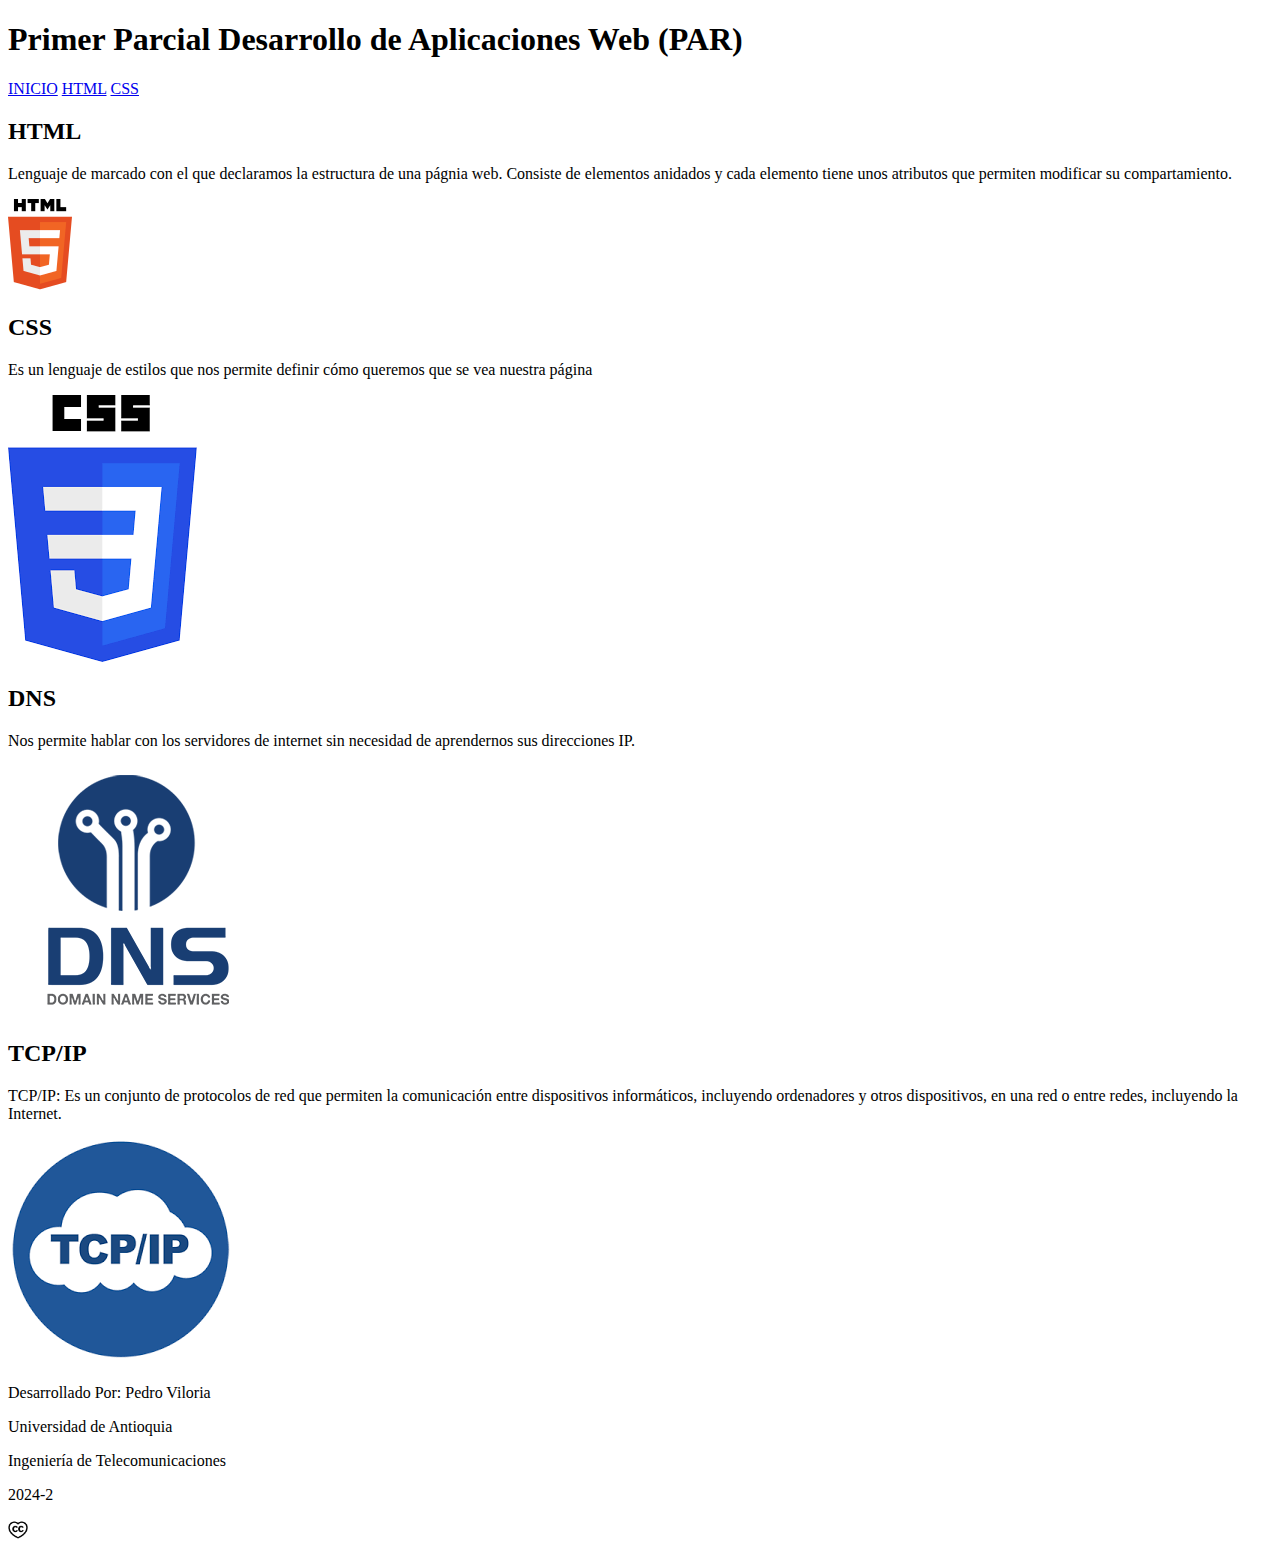
<file: index.html>
<!DOCTYPE html>
<html lang="es">
<head>
    <meta charset="UTF-8">
    <meta name="viewport" content="width=device-width, initial-scale=1.0">
    <meta name="author" content="Pedro Andrés Viloria Colón">
    <meta name="description" content="Primer Parcial Desarrollo de Aplicaciones Web (PAR) - Página de inicio">
    <title>Inicio-Primer Parcial (PAR) </title>
    <link rel="stilesheet" href="styles.css">

</head>
<body>
    <header>
        <h1>Primer Parcial Desarrollo de Aplicaciones Web (PAR)  </h1>
        <nav>
            <a href="index.html" class="active">INICIO</a>
            <a href="dos.html">HTML</a>
            <a href="css.html">CSS</a>
        </nav>
    </header>
    <main>
        <section class="conten-box html">
            <h2>HTML</h2>
            <p>Lenguaje de marcado con el que declaramos la estructura de una págnia web. Consiste de elementos anidados y cada elemento tiene unos atributos que permiten modificar su compartamiento.</p>
            <img src="html5_logo.png" alt="html5-logo">
        </section>
        <section class="content-box css">
            <h2>CSS</h2>
            <p>Es un lenguaje de estilos que nos permite definir cómo queremos que se vea nuestra página</p>
            <img src="css_logo.png" alt="CSS Logo">
        </section>
        <section class="content-box dns">
            <h2>DNS</h2>
            <p>Nos permite hablar con los servidores de internet sin necesidad de aprendernos sus direcciones IP. </p>
            <img src="DNS_logo.png" alt="DNS Logo">
        </section>
        <section class="content-box tcp-ip">
            <h2>TCP/IP</h2>
            <p>TCP/IP: Es un conjunto de protocolos de red que permiten la comunicación entre dispositivos informáticos, incluyendo ordenadores y otros dispositivos, en una red o entre redes, incluyendo la Internet.</p>
            <img src="tcp_ip.png" alt="TCP/IP Logo">
        </section>
    </main>


    <footer>
        <p>Desarrollado Por: Pedro Viloria</p>
        <p>Universidad de Antioquia</p>
        <p>Ingeniería de Telecomunicaciones</p>
        <p>2024-2</p>
        <img src="heartblack-icon.png" alt="Heart Icon" width="20" height="20"> 
    </footer>
</body>
</html>
</file>
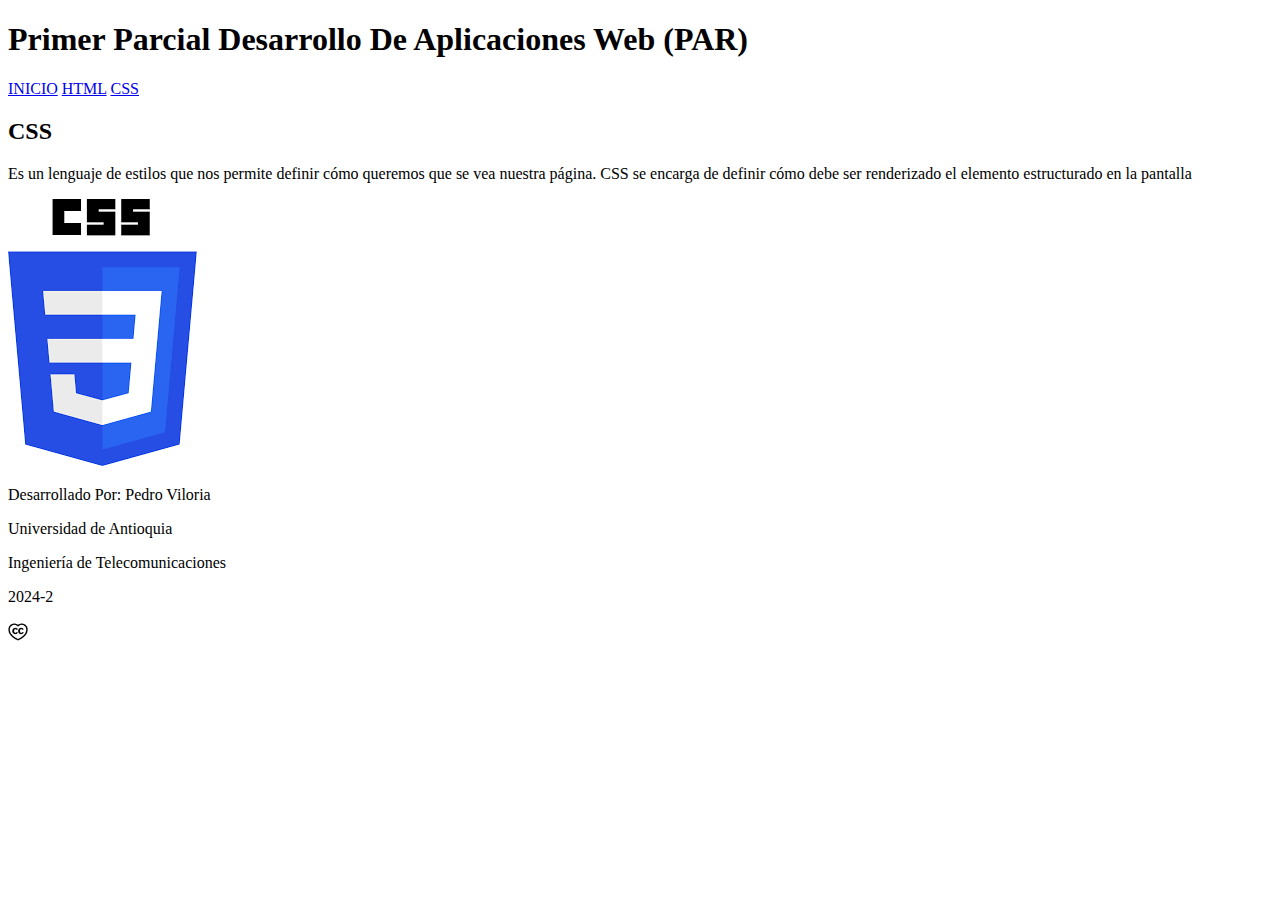
<file: css.html>
<!DOCTYPE html>
<html lang="es">
<head>
    <meta charset="UTF-8">
    <meta name="viewport" content="width=device-width, initial-scale=1.0">
    <meta name="author" content="Pedro Andrés Viloria Colón">
    <meta name="description" content="Primer Parcial Desarrollo de Aplicaciones Web (PAR) - Página Sobre CSS">
    <title>CSS - Primer Parcial Desarrollo De Aplicaciones Web (Par) </title>
    <link rel="stilesheet" href="styles.css">
</head>
<body>
    <header>
        <h1>Primer Parcial Desarrollo De Aplicaciones Web (PAR)</h1>
        <nav>
            <a href="index.html">INICIO</a>
            <a href="html.html">HTML</a>
            <a href="css.html" class="active">CSS</a>
        </nav>
    </header>

    <main>
        <section class="content-box css">
            <h2>CSS</h2>
            <p>Es un lenguaje de estilos que nos permite definir cómo queremos que se vea nuestra página. CSS se encarga de definir cómo debe ser renderizado el elemento estructurado en la pantalla</p>
            <img src="css_logo.png" alt="CSS3 Logo">
        </section>
    </main>
    <footer>
        <p>Desarrollado Por: Pedro Viloria</p>
        <p>Universidad de Antioquia</p>
        <p>Ingeniería de Telecomunicaciones</p>
        <p>2024-2</p>
        <img src="heartblack-icon.png" alt="Heart Icon" width="20" height="20"> 
    </footer>
    
</body>
</html>
</file>
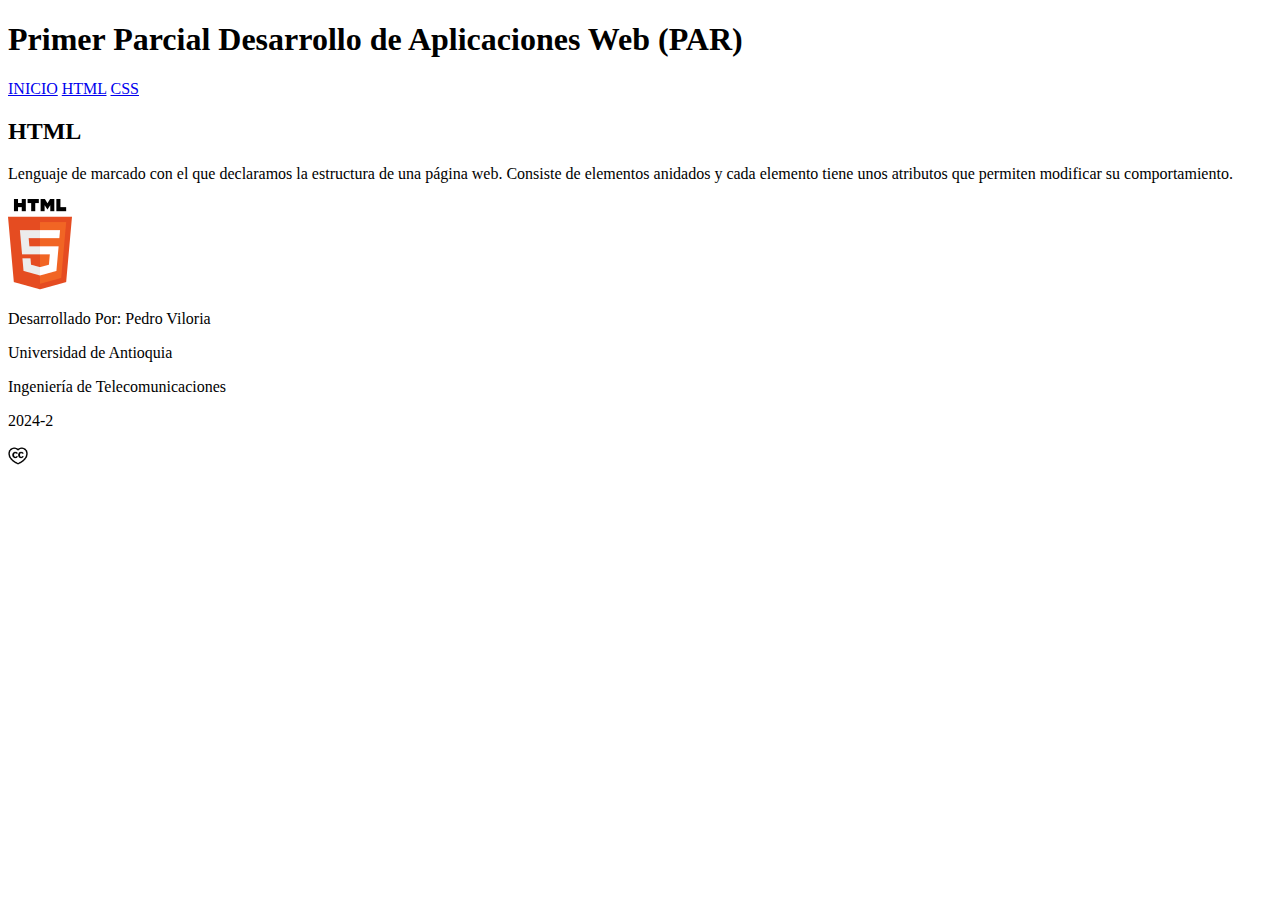
<file: html.html>
<!DOCTYPE html>
<html lang="es">
<head>
    <meta charset="UTF-8">
    <meta name="viewport" content="width=device-width, initial-scale=1.0">
    <meta name="author" content="Pedro Andrés Viloria Colón">
    <meta name="description" content="Primer Parcial Desarrollo de Aplicaciones Web (PAR) - Página Sobre HTML">
    <title>Inicio-Primer Parcial (PAR) </title>
    <link rel="stilesheet" href="styles.css">
</head>
<body>
    <header>
        <h1>Primer Parcial Desarrollo de Aplicaciones Web (PAR)</h1>
        <nav>
            <a href="index.html">INICIO</a>
            <a href="html.html" class="active">HTML</a>
            <a href="css.html">CSS</a>
        </nav>
    </header>
<main>
    <section class="content-box html">
        <h2>HTML</h2>
        <p>Lenguaje de marcado con el que declaramos la estructura de una página web. Consiste de elementos anidados y cada elemento tiene unos atributos que permiten modificar su comportamiento.</p>
        <img src="html5_logo.png" alt="HTML5 Logo">
    </section>
</main>
<footer>
    <p>Desarrollado Por: Pedro Viloria</p>
    <p>Universidad de Antioquia</p>
    <p>Ingeniería de Telecomunicaciones</p>
    <p>2024-2</p>
    <img src="heartblack-icon.png" alt="Heart Icon" width="20" height="20"> 
</footer>
    
</body>
</html>
</file>
